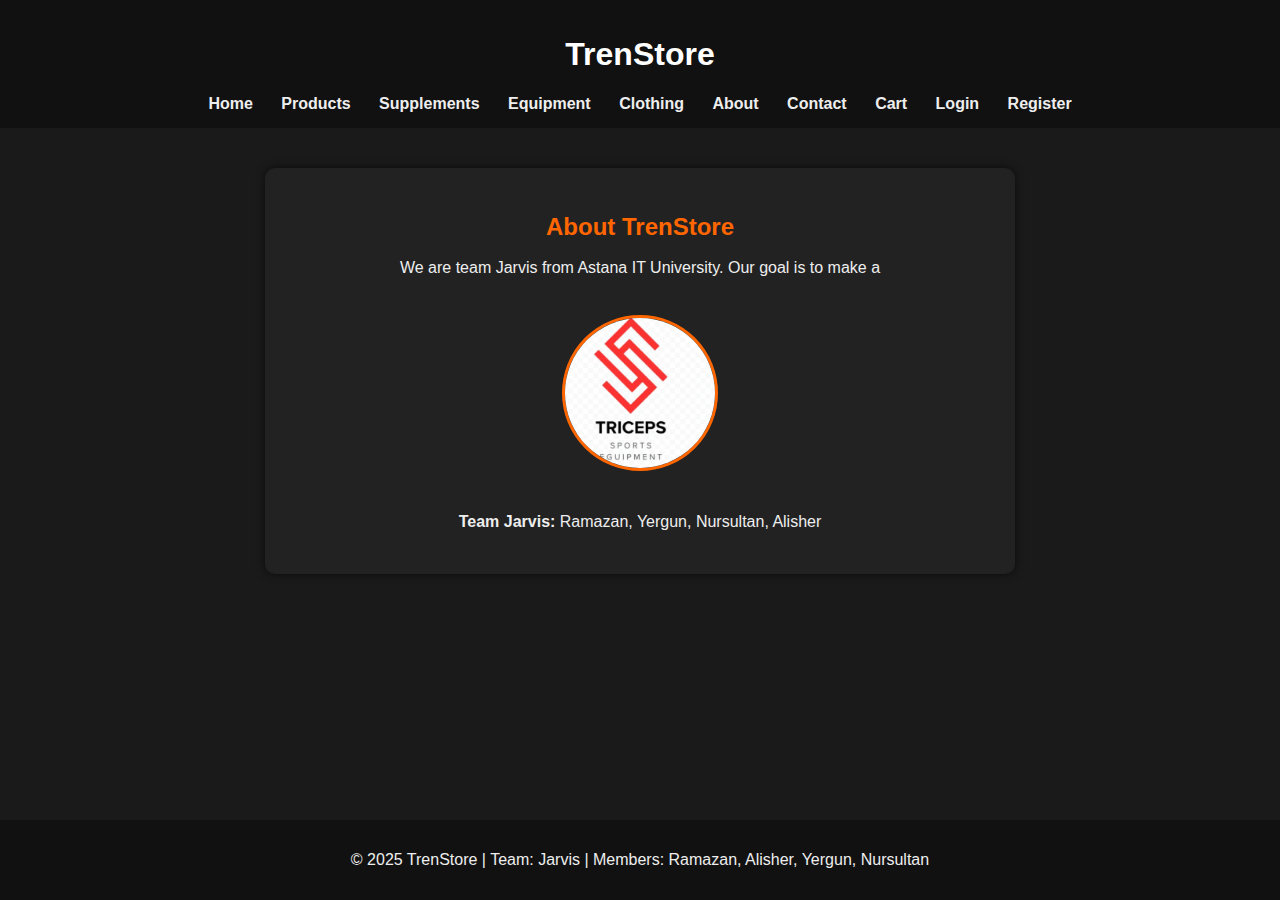
<file: about.html>
<!DOCTYPE html>
<html lang="en">
<head>
  <meta charset="UTF-8">
  <meta name="viewport" content="width=device-width, initial-scale=1.0">
  <title>TrenStore - About Us</title>
  <link rel="stylesheet" href="style.css">
</head>
<body>
  <header id="header">
    <h1>TrenStore</h1>
    <nav class="nav-bar">
      <a href="index.html">Home</a>
      <a href="product.html">Products</a>
      <a href="suppkements.html">Supplements</a>
      <a href="equipment.html">Equipment</a>
      <a href="clothing.html">Clothing</a>
      <a href="about.html">About</a>
      <a href="contact.html">Contact</a>
      <a href="cart.html">Cart</a>
      <a href="login.html">Login</a>
      <a href="register.html">Register</a>
    </nav>
  </header>

  <main>
    <section class="about-section">
      <h2>About TrenStore</h2>
      <p>We are team Jarvis from Astana IT University. Our goal is to make a </p>

      <img src="./photo_2025-09-20_19-25-52.jpg" alt="Our Team" class="circle-img">

      <p><strong>Team Jarvis:</strong> Ramazan, Yergun, Nursultan, Alisher</p>
    </section>
  </main>

  <footer>
    <p>© 2025 TrenStore | Team: Jarvis | Members: Ramazan, Alisher, Yergun, Nursultan</p>
  </footer>
</body>
</html>
</file>
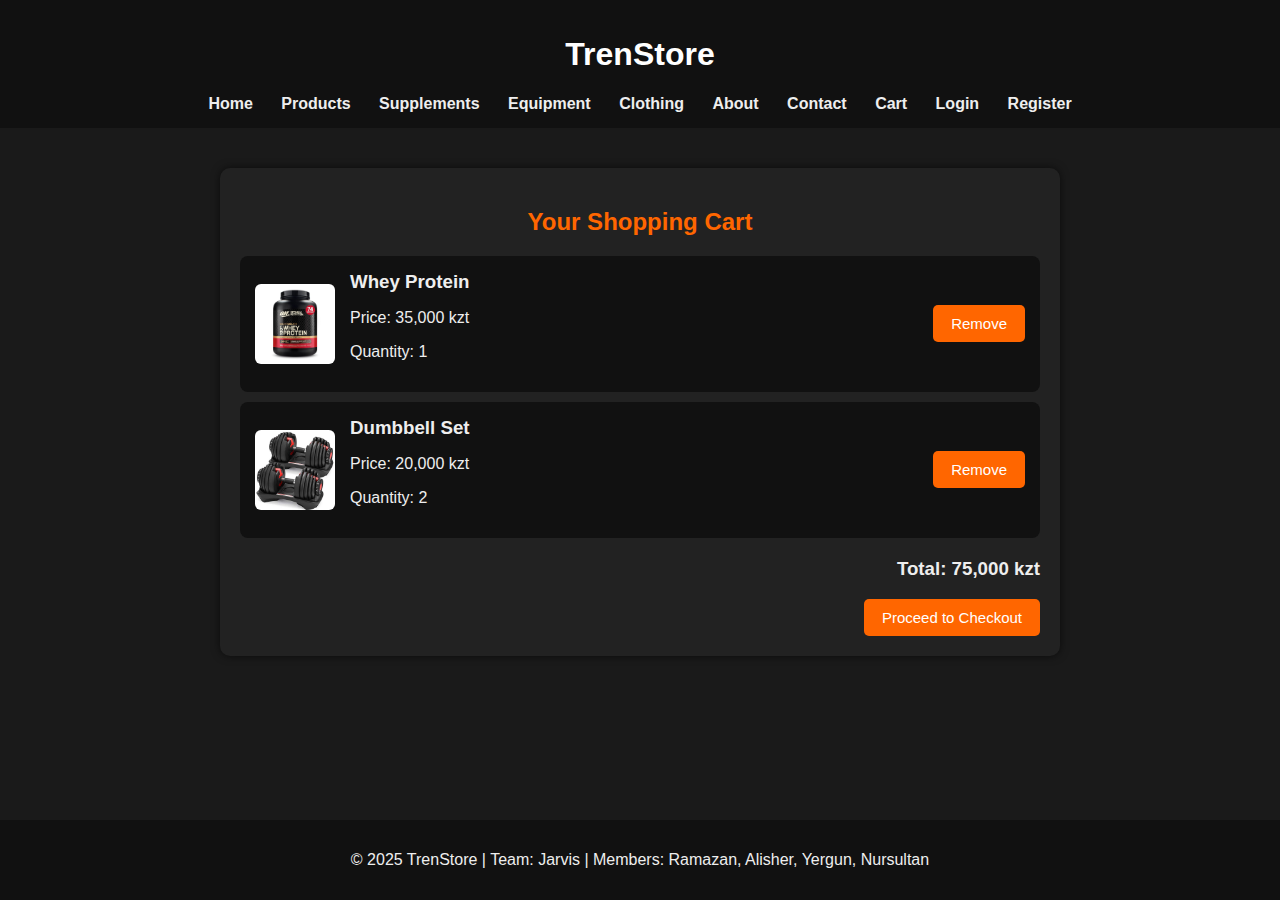
<file: cart.html>
<!DOCTYPE html>
<html lang="en">
<head>
  <meta charset="UTF-8">
  <meta name="viewport" content="width=device-width, initial-scale=1.0">
  <title>TrenStore - Cart</title>
  <link rel="stylesheet" href="style.css">
</head>
<body>
  <header id="header">
    <h1>TrenStore</h1>
    <nav class="nav-bar">
      <a href="index.html">Home</a>
      <a href="product.html">Products</a>
      <a href="suppkements.html">Supplements</a>
      <a href="equipment.html">Equipment</a>
      <a href="clothing.html">Clothing</a>
      <a href="about.html">About</a>
      <a href="contact.html">Contact</a>
      <a href="cart.html">Cart</a>
      <a href="login.html">Login</a>
      <a href="register.html">Register</a>
    </nav>
  </header>

  <main>
    <section class="cart-section">
      <h2>Your Shopping Cart</h2>

      <div class="cart-item">
        <img src="./71f+UBXh2vL._UF894,1000_QL80_.jpg" alt="Whey Protein">
        <div class="cart-info">
          <h3>Whey Protein</h3>
          <p>Price: 35,000 kzt</p>
          <p>Quantity: 1</p>
        </div>
        <button class="btn">Remove</button>
      </div>

      <div class="cart-item">
        <img src="./44587.970.jpg" alt="Dumbbell Set">
        <div class="cart-info">
          <h3>Dumbbell Set</h3>
          <p>Price: 20,000 kzt</p>
          <p>Quantity: 2</p>
        </div>
        <button class="btn">Remove</button>
      </div>

      <div class="cart-total">
        <h3>Total: 75,000 kzt</h3>
        <button class="btn">Proceed to Checkout</button>
      </div>
    </section>
  </main>

  <footer>
    <p>© 2025 TrenStore | Team: Jarvis | Members: Ramazan, Alisher, Yergun, Nursultan</p>
  </footer>
</body>
</html>
</file>
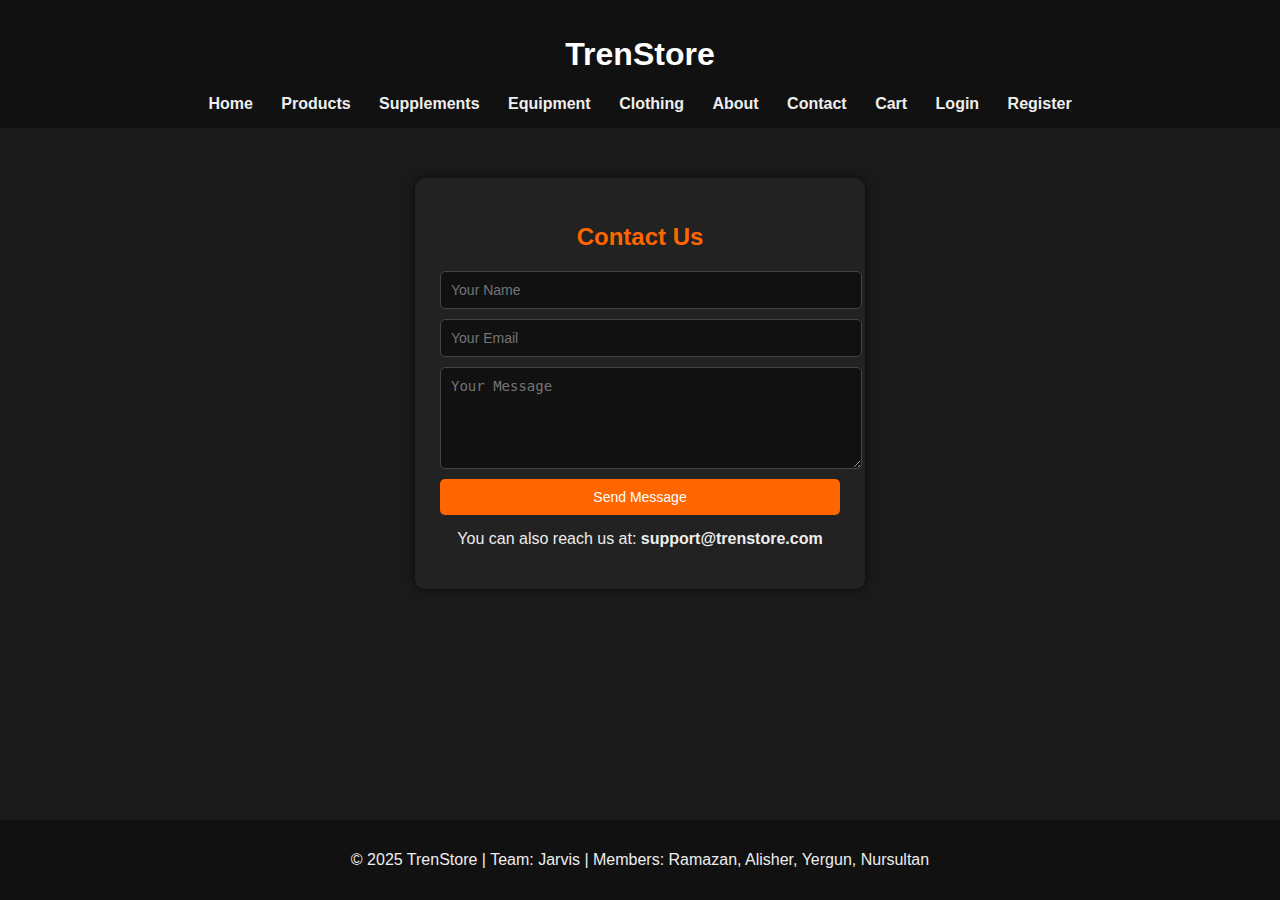
<file: contact.html>
<!DOCTYPE html>
<html lang="en">
<head>
  <meta charset="UTF-8">
  <meta name="viewport" content="width=device-width, initial-scale=1.0">
  <title>TrenStore - Contact Us</title>
  <link rel="stylesheet" href="style.css">
</head>
<body>
  <header id="header">
    <h1>TrenStore</h1>
    <nav class="nav-bar">
      <a href="index.html">Home</a>
      <a href="product.html">Products</a>
      <a href="suppkements.html">Supplements</a>
      <a href="equipment.html">Equipment</a>
      <a href="clothing.html">Clothing</a>
      <a href="about.html">About</a>
      <a href="contact.html">Contact</a>
      <a href="cart.html">Cart</a>
      <a href="login.html">Login</a>
      <a href="register.html">Register</a>
    </nav>
  </header>

  <main>
    <section class="form-section">
      <h2>Contact Us</h2>
      <form action="#" method="post">
        <input type="text" name="fullname" placeholder="Your Name" required>
        <input type="email" name="email" placeholder="Your Email" required>
        <textarea name="message" rows="5" placeholder="Your Message" required></textarea>
        <button type="submit">Send Message</button>
      </form>
      <p>You can also reach us at: <strong>support@trenstore.com</strong></p>
    </section>
  </main>

  <footer>
    <p>© 2025 TrenStore | Team: Jarvis | Members: Ramazan, Alisher, Yergun, Nursultan</p>
  </footer>
</body>
</html>
</file>
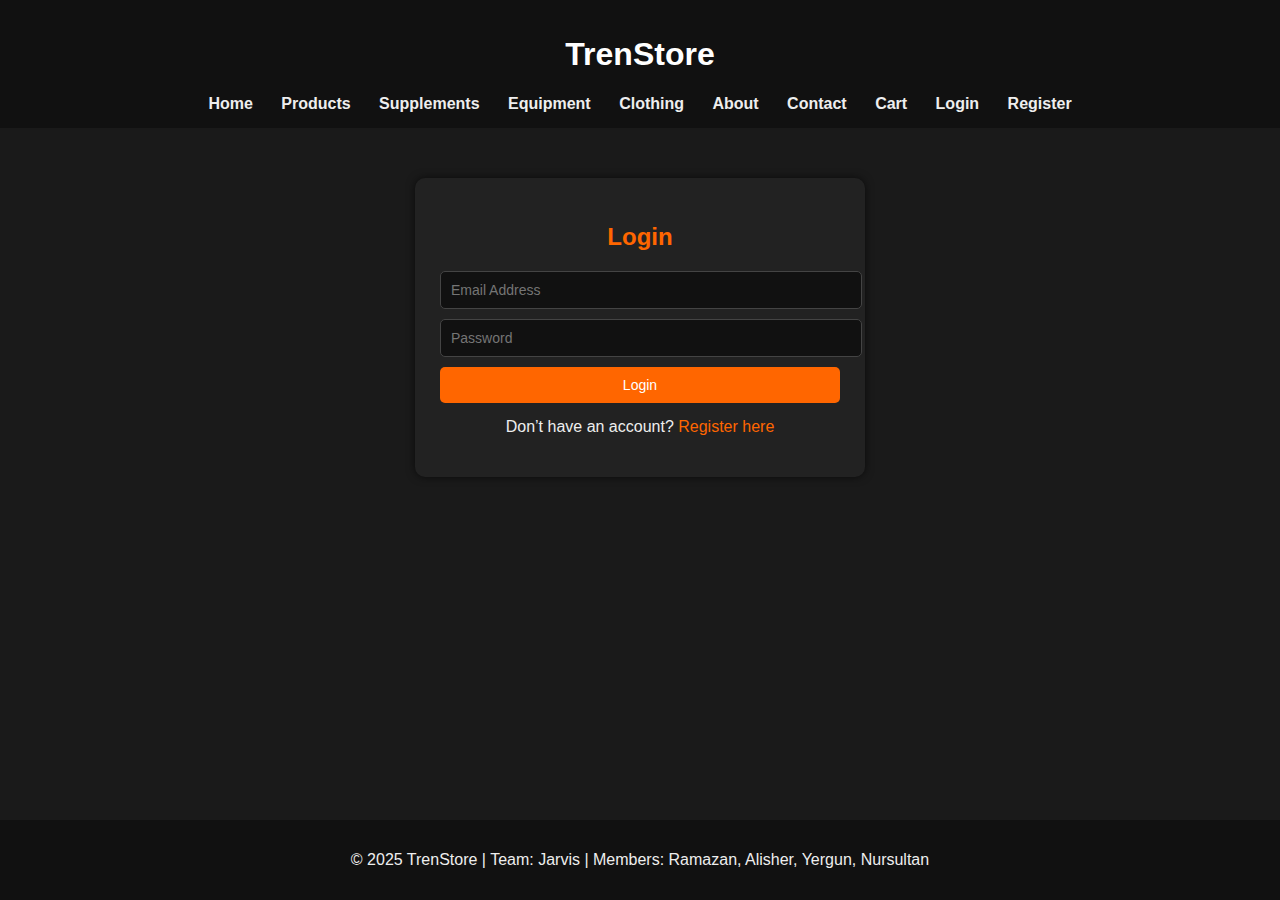
<file: login.html>
<!DOCTYPE html>
<html lang="en">
<head>
  <meta charset="UTF-8">
  <meta name="viewport" content="width=device-width, initial-scale=1.0">
  <title>TrenStore - Login</title>
  <link rel="stylesheet" href="style.css">
</head>
<body>
  <header id="header">
    <h1>TrenStore</h1>
    <nav class="nav-bar">
      <a href="index.html">Home</a>
      <a href="product.html">Products</a>
      <a href="suppkements.html">Supplements</a>
      <a href="equipment.html">Equipment</a>
      <a href="clothing.html">Clothing</a>
      <a href="about.html">About</a>
      <a href="contact.html">Contact</a>
      <a href="cart.html">Cart</a>
      <a href="login.html">Login</a>
      <a href="register.html">Register</a>
    </nav>
  </header>

  <main>
    <section class="form-section">
      <h2>Login</h2>
      <form action="#" method="post">
        <input type="email" name="email" placeholder="Email Address" required>
        <input type="password" name="password" placeholder="Password" required>
        <button type="submit">Login</button>
      </form>
      <p>Don’t have an account? <a href="register.html">Register here</a></p>
    </section>
  </main>

  <footer>
    <p>© 2025 TrenStore | Team: Jarvis | Members: Ramazan, Alisher, Yergun, Nursultan</p>
  </footer>
</body>
</html>
</file>
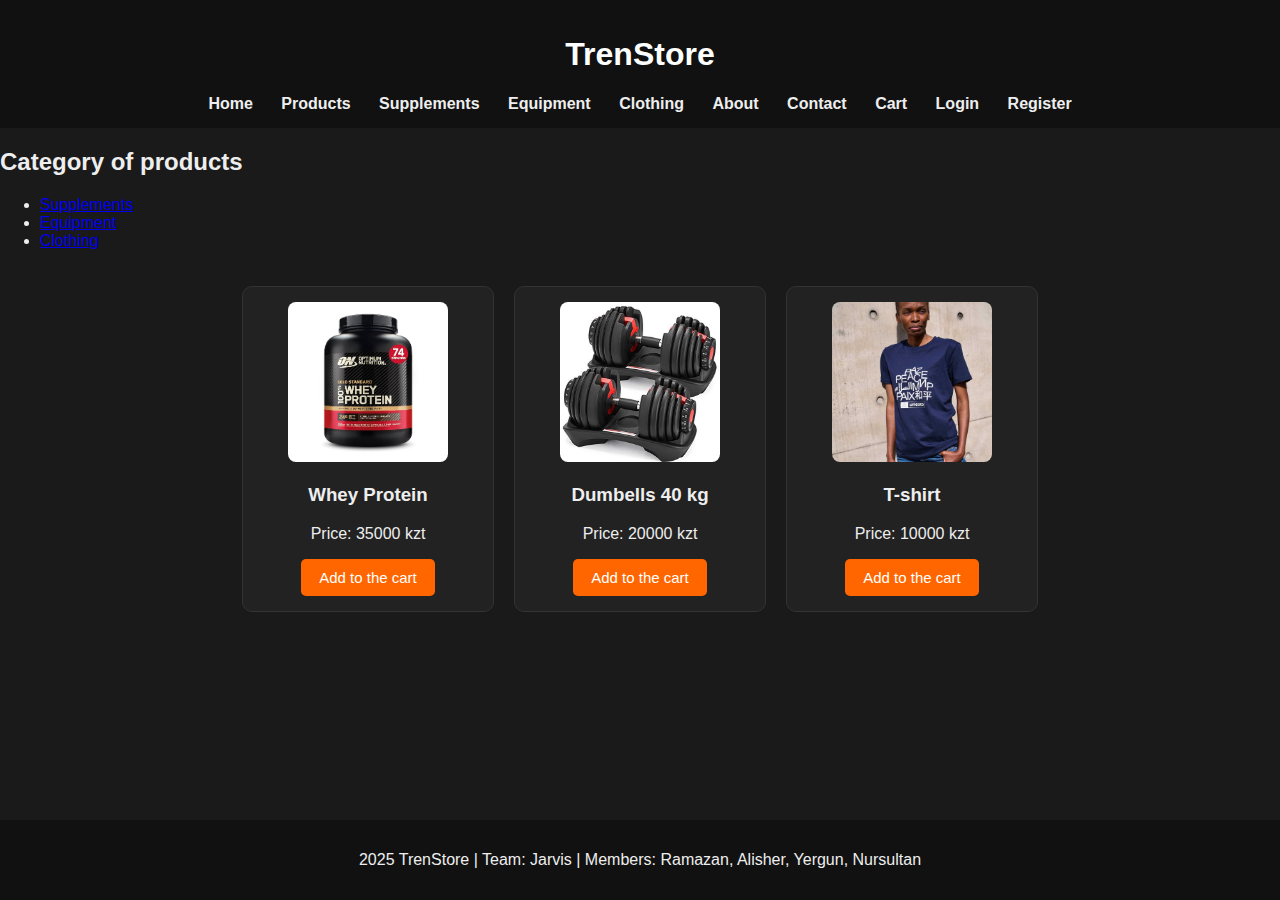
<file: product.html>
<!DOCTYPE html>
<html lang="en">
<head>
    <meta charset="UTF-8">
    <meta name="viewport" content="width=device-width, initial-scale=1.0">
    <title>TrenStore - Catalog</title>
    <link rel="stylesheet" href="style.css">
</head>
<body>
    <header id="header">
        <h1>TrenStore</h1>
        <nav class="nav-bar">
            <a href="index.html">Home</a>
            <a href="product.html">Products</a>
            <a href="suppkements.html">Supplements</a>
            <a href="equipment.html">Equipment</a>
            <a href="clothing.html">Clothing</a>
            <a href="about.html">About</a>
            <a href="contact.html">Contact</a>
            <a href="cart.html">Cart</a>
            <a href="login.html">Login</a>
            <a href="register.html">Register</a>
        </nav>
    </header>

    <section class="catregories">
        <h2>Category of products</h2>
        <ul>
            <li><a href="suppkements.html">Supplements</a></li>
            <li><a href="equipment.html">Equipment</a></li>
            <li><a href="clothing.html">Clothing</a></li>
        </ul>
    </section>

    <section class="product-list">
        <div class="product">
            <img src="./71f+UBXh2vL._UF894,1000_QL80_.jpg" alt="Whey Protein" class="product-img">
            <h3>Whey Protein</h3>
            <p>Price: 35000 kzt</p>
            <button class="btn">Add to the cart</button>
        </div>

        <div class="product">
            <img src="./44587.970.jpg" alt="Dumbells" class="product-img">
            <h3>Dumbells 40 kg</h3>
            <p>Price: 20000 kzt</p>
            <button class="btn">Add to the cart</button>
        </div>

        <div class="product">
            <img src="./eshop-produits_t-shirt_04.jpg" alt="T-shirt" class="product-img">
            <h3>T-shirt</h3>
            <p>Price: 10000 kzt</p>
            <button class="btn">Add to the cart</button>
        </div>
    </section>

    <footer>
        <p>2025 TrenStore | Team: Jarvis | Members: Ramazan, Alisher, Yergun, Nursultan</p>
    </footer>
</body>
</html>
</file>
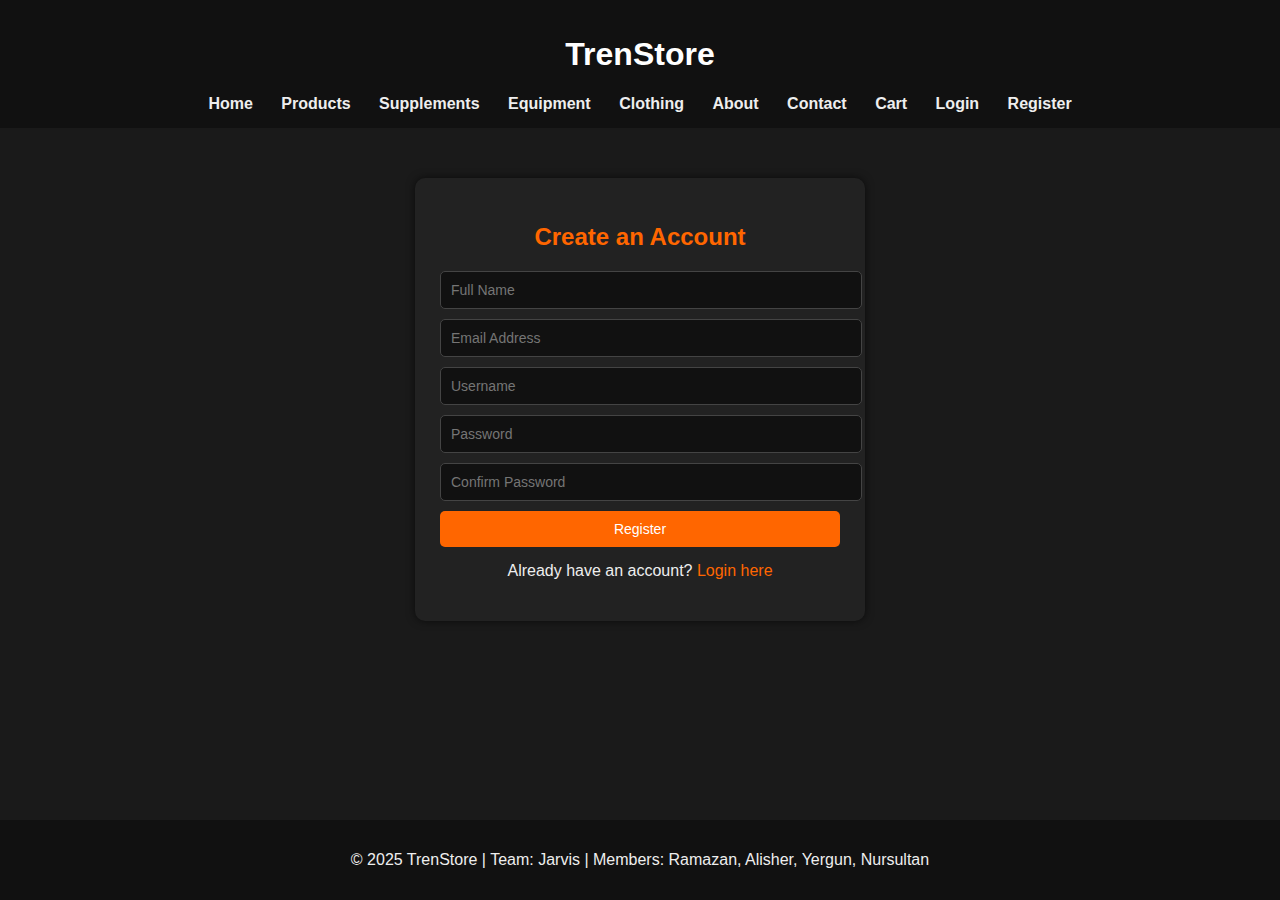
<file: register.html>
<!DOCTYPE html>
<html lang="en">
<head>
  <meta charset="UTF-8">
  <meta name="viewport" content="width=device-width, initial-scale=1.0">
  <title>TrenStore - Register</title>
  <link rel="stylesheet" href="style.css">
</head>
<body>
  <header id="header">
    <h1>TrenStore</h1>
    <nav class="nav-bar">
      <a href="index.html">Home</a>
      <a href="product.html">Products</a>
      <a href="suppkements.html">Supplements</a>
      <a href="equipment.html">Equipment</a>
      <a href="clothing.html">Clothing</a>
      <a href="about.html">About</a>
      <a href="contact.html">Contact</a>
      <a href="cart.html">Cart</a>
      <a href="login.html">Login</a>
      <a href="register.html">Register</a>
    </nav>
  </header>

  <main>
    <section class="form-section">
      <h2>Create an Account</h2>
      <form action="#" method="post">
        <input type="text" name="fullname" placeholder="Full Name" required>
        <input type="email" name="email" placeholder="Email Address" required>
        <input type="text" name="username" placeholder="Username" required>
        <input type="password" name="password" placeholder="Password" required>
        <input type="password" name="confirm_password" placeholder="Confirm Password" required>
        <button type="submit">Register</button>
      </form>
      <p>Already have an account? <a href="login.html">Login here</a></p>
    </section>
  </main>

  <footer>
    <p>© 2025 TrenStore | Team: Jarvis | Members: Ramazan, Alisher, Yergun, Nursultan</p>
  </footer>
</body>
</html>
</file>
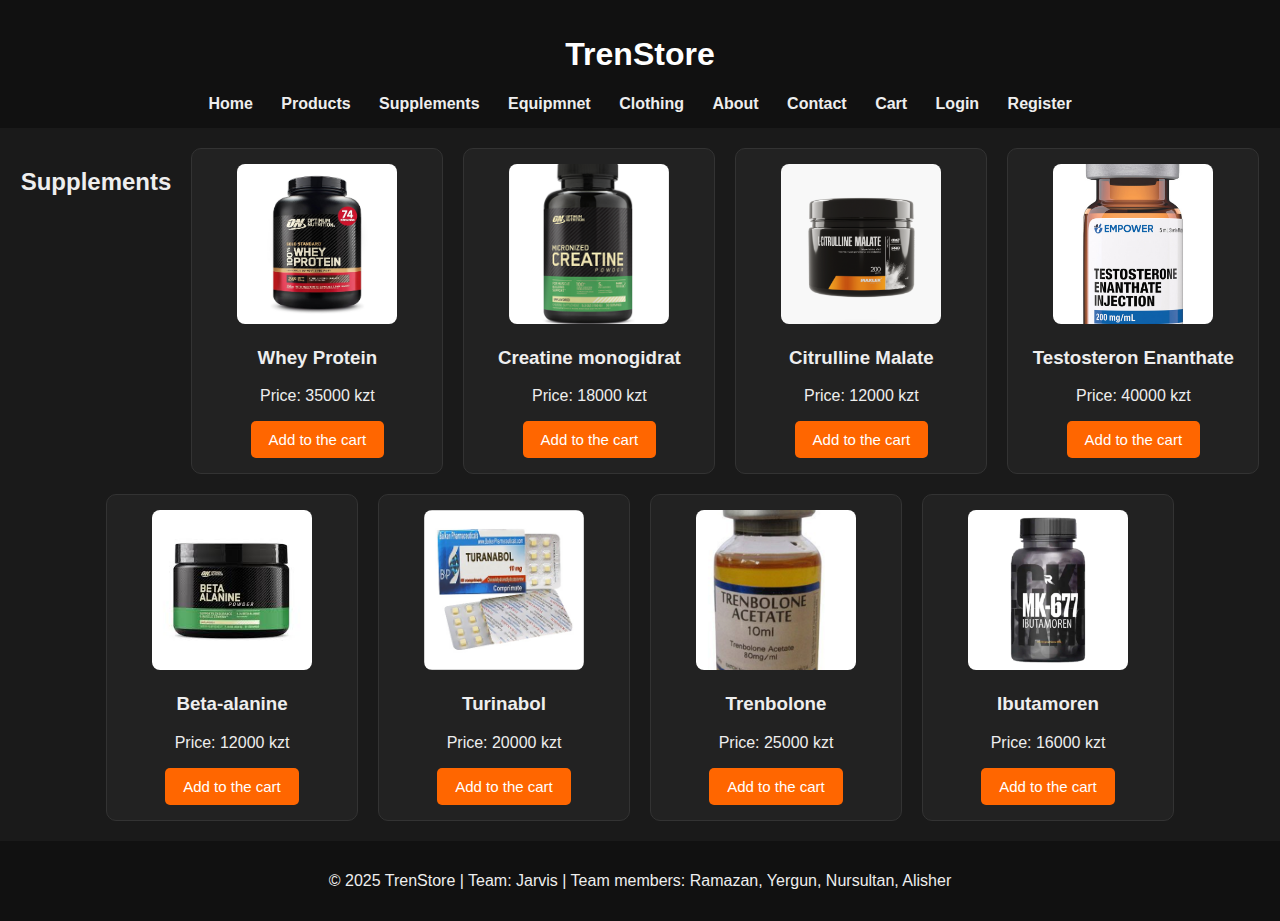
<file: suppkements.html>
<!DOCTYPE html>
<html lang="en">
<head>
<meta charset="UTF-8">
<meta name="viewport" content="width=device-width, initial-scale=1.0">
<title>TrenStore - Catalog</title>
<link rel="stylesheet" href="style.css">
</head>
<body>
<header id="header">
<h1>TrenStore</h1>
<nav class="nav-bar">
<a href="index.html">Home</a>
<a href="product.html">Products</a>
<a href="suppkements.html">Supplements</a>
<a href="equipment.html">Equipmnet</a>
<a href="clothing.html">Clothing</a>
<a href="about.html">About</a>
<a href="contact.html">Contact</a>
<a href="cart.html">Cart</a>
<a href="login.html">Login</a>
<a href="register.html">Register</a>
</nav>
</header>


<section class="product-list">
<h2>Supplements</h2>
<div class="product">
<img src="./71f+UBXh2vL._UF894,1000_QL80_.jpg" alt="Whey Protein" class="product-img">
<h3>Whey Protein</h3>
<p>Price: 35000 kzt</p>
<button class="btn">Add to the cart</button>
</div>

<div class="product">
<img src="./USCreatinePowder30srvUnflavored_637286773770003079.png" alt="Creatine" class="product-img">
<h3>Creatine monogidrat</h3>
<p>Price: 18000 kzt</p>
<button class="btn">Add to the cart</button>
</div>

<div class="product">
    <img src="./l-citrulline_malate_200g.png" alt="Citrulline Malate" class="product-img">
    <h3>Citrulline Malate</h3>
    <p>Price: 12000 kzt</p>
    <button class="btn">Add to the cart</button>
</div>

<div class="product">
    <img src="./2025-empower-pharmacy-testosterone-enanthate-injection-200mgml-5ml-294x490-1.jpg" alt="Testosteron Enanthate" class="product-img">
    <h3>Testosteron Enanthate</h3>
    <p>Price: 40000 kzt</p>
    <button class="btn">Add to the cart</button>
</div>

<div class="product">
    <img src="./beta-alanine.jpg" alt="Beta-alanine" class="product-img">
    <h3>Beta-alanine</h3>
    <p>Price: 12000 kzt</p>
    <button class="btn">Add to the cart</button>
</div>

<div class="product">
    <img src="./Turinabol-.jpg" alt="Turinabol" class="product-img">
    <h3>Turinabol</h3>
    <p>Price: 20000 kzt</p>
    <button class="btn">Add to the cart</button>
</div>

<div class="product">
    <img src="./trenbolone-injection.png" alt="Trenbolone" class="product-img">
    <h3>Trenbolone</h3>
    <p>Price: 25000 kzt</p>
    <button class="btn">Add to the cart</button>
</div>

<div class="product">
    <img src="./reckful-ibutamoren-16-60.jpg" alt="Ibutamoren" class="product-img">
    <h3>Ibutamoren</h3>
    <p>Price: 16000 kzt</p>
    <button class="btn">Add to the cart</button>
</div>
</section>

<footer>
<p>© 2025 TrenStore | Team: Jarvis | Team members: Ramazan, Yergun, Nursultan, Alisher</p>
</footer>
</body>
</html>
</file>
<file: style.css>
/* ===== Общие стили ===== */
body {
  font-family: Arial, sans-serif;
  margin: 0;
  padding: 0;
  background-color: #1a1a1a; /* тёмный фон */
  color: #eee; /* светлый текст */
}

/* Sticky footer */
html, body {
  height: 100%;
}

body {
  display: flex;
  flex-direction: column;
}

main {
  flex: 1;
}

footer {
  background: #111;
  color: #eee;
  text-align: center;
  padding: 15px;
  margin-top: auto;
}

/* ===== Шапка и меню ===== */
#header {
  background: #111;
  color: #fff;
  padding: 15px;
  text-align: center;
}

.nav-bar a {
  color: #eee;
  text-decoration: none;
  margin: 0 12px;
  font-weight: bold;
}

.nav-bar a:hover {
  color: #ff6600;
  text-decoration: underline;
}

/* ===== Hero секция ===== */
.hero-section {
  background: url('images/sports.jpg') no-repeat center center/cover;
  color: white;
  text-align: center;
  padding: 80px 20px;
}

.hero-section h2 {
  font-size: 32px;
  margin-bottom: 10px;
}

.hero-section p {
  font-size: 18px;
  margin-bottom: 20px;
}

/* ===== Кнопки ===== */
.btn {
  background: #ff6600;
  border: none;
  padding: 10px 18px;
  color: white;
  font-size: 15px;
  border-radius: 5px;
  cursor: pointer;
  transition: 0.3s;
}

.btn:hover {
  background: #e65c00;
}

/* ===== Категории ===== */
.categories {
  text-align: center;
  padding: 30px 15px;
}

.category-list {
  display: flex;
  justify-content: center;
  gap: 25px;
  flex-wrap: wrap;
  margin-top: 20px;
}

.category {
  text-align: center;
  background: #222;
  padding: 15px;
  border-radius: 10px;
  box-shadow: 0 0 8px rgba(0,0,0,0.6);
  transition: 0.3s;
  width: 220px;
}

.category:hover {
  transform: translateY(-5px);
}

.category img {
  width: 160px;
  height: 160px;
  object-fit: cover;
  border-radius: 10px;
}

.category h3 {
  margin-top: 10px;
  font-size: 18px;
}

.category h3 a {
  text-decoration: none;
  color: #eee;
}

.category h3 a:hover {
  color: #ff6600;
}

/* ===== Список товаров ===== */
.product-list {
  display: flex;
  justify-content: center;
  flex-wrap: wrap;
  padding: 20px;
  gap: 20px;
}

.product {
  border: 1px solid #333;
  padding: 15px;
  text-align: center;
  width: 220px;
  background: #222;
  border-radius: 10px;
  transition: 0.3s;
}

.product:hover {
  box-shadow: 0 0 12px rgba(255,102,0,0.5);
}

.product-img {
  width: 160px;
  height: 160px;
  object-fit: cover;
  border-radius: 8px;
}

/* ===== Формы (login, register, contact) ===== */
.form-section {
  max-width: 400px;
  margin: 50px auto;
  background: #222;
  padding: 25px;
  border-radius: 10px;
  box-shadow: 0 0 8px rgba(0,0,0,0.6);
  text-align: center;
}

.form-section h2 {
  margin-bottom: 20px;
  color: #ff6600;
}

.form-section p {
  margin-top: 15px;
}

.form-section a {
  color: #ff6600;
  text-decoration: none;
}

.form-section a:hover {
  text-decoration: underline;
}

form input, form textarea, form button {
  display: block;
  width: 100%;
  margin: 10px 0;
  padding: 10px;
  font-size: 14px;
  border: 1px solid #444;
  border-radius: 5px;
  background: #111;
  color: #eee;
}

form input:focus, form textarea:focus {
  outline: none;
  border: 1px solid #ff6600;
  box-shadow: 0 0 5px rgba(255,102,0,0.6);
}

form button {
  background: #ff6600;
  color: #fff;
  border: none;
  cursor: pointer;
  transition: 0.3s;
}

form button:hover {
  background: #e65c00;
}

/* ===== Корзина (cart.html) ===== */
.cart-section {
  max-width: 800px;
  margin: 40px auto;
  padding: 20px;
  background: #222;
  border-radius: 10px;
  box-shadow: 0 0 8px rgba(0,0,0,0.6);
}

.cart-section h2 {
  text-align: center;
  color: #ff6600;
  margin-bottom: 20px;
}

.cart-item {
  display: flex;
  align-items: center;
  justify-content: space-between;
  background: #111;
  padding: 15px;
  margin: 10px 0;
  border-radius: 8px;
}

.cart-item img {
  width: 80px;
  height: 80px;
  object-fit: cover;
  border-radius: 6px;
}

.cart-info {
  flex: 1;
  margin-left: 15px;
}

.cart-info h3 {
  margin: 0 0 5px;
}

.cart-total {
  text-align: right;
  margin-top: 20px;
}

/* ===== About page ===== */
.about-section {
  max-width: 700px;
  margin: 40px auto;
  text-align: center;
  background: #222;
  padding: 25px;
  border-radius: 10px;
  box-shadow: 0 0 8px rgba(0,0,0,0.6);
}

.about-section h2 {
  color: #ff6600;
  margin-bottom: 15px;
}

.about-section p {
  margin: 15px 0;
  line-height: 1.5;
}

/* Круглая картинка */
.circle-img {
  width: 150px;
  height: 150px;
  border-radius: 50%;
  object-fit: cover;
  margin: 20px 0;
  border: 3px solid #ff6600;
}
</file>
